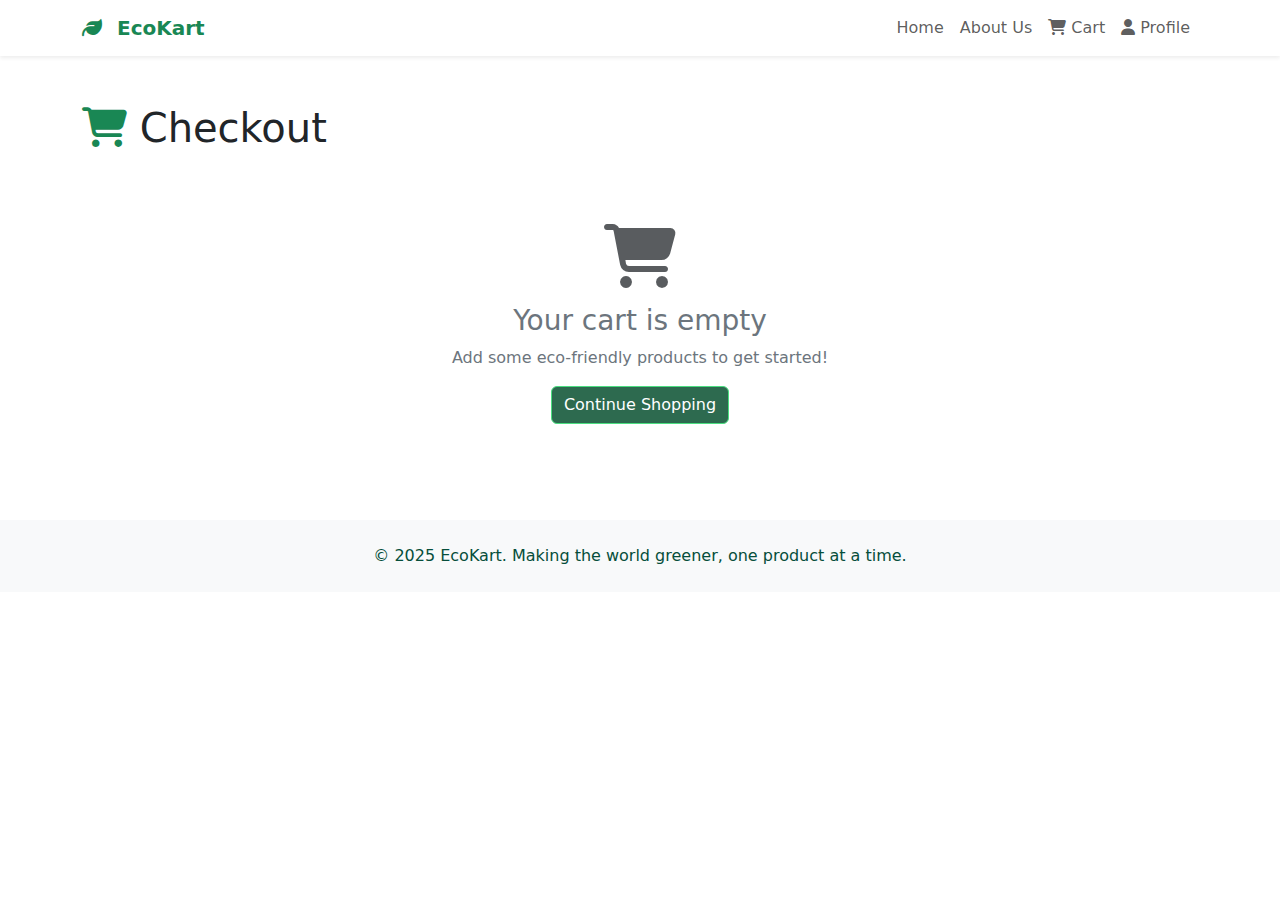
<file: checkout.html>
<!DOCTYPE html>
<html lang="en">
<head>
    <meta charset="UTF-8">
    <meta name="viewport" content="width=device-width, initial-scale=1.0">
    <title>Checkout - EcoKart</title>
    <link href="https://cdnjs.cloudflare.com/ajax/libs/bootstrap/5.3.2/css/bootstrap.min.css" rel="stylesheet">
    <link href="https://cdnjs.cloudflare.com/ajax/libs/font-awesome/6.4.0/css/all.min.css" rel="stylesheet">
    <link href="css/checkout.css" rel="stylesheet">
</head>
<body>
    <!-- Navigation Bar -->
    <nav class="navbar navbar-expand-lg navbar-light bg-white shadow-sm sticky-top">
        <div class="container">
            <!-- Brand -->
            <a class="navbar-brand fw-bold text-success" href="index.html">
                <i class="fas fa-leaf me-2"></i> EcoKart
            </a>

            <!-- Toggler -->
            <button class="navbar-toggler" type="button" data-bs-toggle="collapse" data-bs-target="#navbarNav">
                <span class="navbar-toggler-icon"></span>
            </button>

            <!-- Links -->
            <div class="collapse navbar-collapse" id="navbarNav">
                <ul class="navbar-nav ms-auto mb-2 mb-lg-0">
                    <li class="nav-item">
                        <a class="nav-link" href="index.html">Home</a>
                    </li>
                    <li class="nav-item">
                        <a class="nav-link" href="#about">About Us</a>
                    </li>
                    <li class="nav-item">
                        <a class="nav-link position-relative" href="checkout.html">
                            <i class="fas fa-shopping-cart me-">
                                <span id="cart-badge"
                                    class="badge bg-success rounded-pill position-absolute top-1/2 end-0 translate-middle p-1">0</span>
                            </i> Cart
                        </a>
                    </li>
                    <li class="nav-item">
                        <a class="nav-link position-relative">
                            <i class="fas fa-user"></i> Profile
                        </a>
                    </li>
                </ul>
            </div>
        </div>
    </nav>

    <!-- Main Content -->
    <div class="container my-5">
        <div class="row">
            <div class="col-12">
                <h1 class="mb-4">
                    <i class="fas fa-shopping-cart text-success"></i>
                    Checkout
                </h1>
            </div>
        </div>

        <!-- Empty Cart Message -->
        <div id="empty-cart" class="empty-cart" style="display: none;">
            <i class="fas fa-shopping-cart fa-4x text-muted"></i>
            <h3 class="mt-3">Your cart is empty</h3>
            <p>Add some eco-friendly products to get started!</p>
            <a href="index.html" class="btn btn-eco">Continue Shopping</a>
        </div>

        <!-- Checkout Content -->
        <div id="checkout-content" class="row">
            <!-- Order Summary -->
            <div class="col-lg-5 order-lg-2 mb-4">
                <div class="cart-summary">
                    <h4 class="mb-3">
                        <i class="fas fa-receipt"></i>
                        Order Summary
                    </h4>
                    
                    <!-- Cart Items -->
                    <div id="cart-items-container">
                        <!-- Cart items will be populated here -->
                    </div>
                    
                    <!-- Price Breakdown -->
                    <div class="price-breakdown">
                        <div class="d-flex justify-content-between mb-2">
                            <span>Subtotal:</span>
                            <span id="subtotal">₹0.00</span>
                        </div>
                        <div class="d-flex justify-content-between mb-2">
                            <span>Shipping:</span>
                            <span id="shipping">₹100</span>
                        </div>
                        <div class="d-flex justify-content-between mb-2">
                            <span>Tax (18%):</span>
                            <span id="tax">₹0.00</span>
                        </div>
                        <hr>
                        <div class="d-flex justify-content-between total-price">
                            <strong>Total:</strong>
                            <strong id="total">₹0.00</strong>
                        </div>
                    </div>
                </div>
            </div>

            <!-- Checkout Form -->
            <div class="col-lg-7 order-lg-1">
                <form id="checkout-form" class="needs-validation" novalidate>
                    <!-- Contact Information -->
                    <div class="card mb-4">
                        <div class="card-header">
                            <h5 class="mb-0">
                                <i class="fas fa-user"></i>
                                Contact Information
                            </h5>
                        </div>
                        <div class="card-body">
                            <div class="row">
                                <div class="col-md-6 mb-3">
                                    <label for="firstName" class="form-label">First Name *</label>
                                    <input type="text" class="form-control" id="firstName" name="firstName" required>
                                    <div class="invalid-feedback">Please provide a valid first name.</div>
                                </div>
                                <div class="col-md-6 mb-3">
                                    <label for="lastName" class="form-label">Last Name *</label>
                                    <input type="text" class="form-control" id="lastName" name="lastName" required>
                                    <div class="invalid-feedback">Please provide a valid last name.</div>
                                </div>
                            </div>
                            <div class="mb-3">
                                <label for="email" class="form-label">Email Address *</label>
                                <input type="email" class="form-control" id="email" name="email" required>
                                <div class="invalid-feedback">Please provide a valid email address.</div>
                            </div>
                            <div class="mb-3">
                                <label for="phone" class="form-label">Phone Number *</label>
                                <input type="tel" class="form-control" id="phone" name="phone" required>
                                <div class="invalid-feedback">Please provide a valid phone number.</div>
                            </div>
                        </div>
                    </div>

                    <!-- Shipping Address -->
                    <div class="card mb-4">
                        <div class="card-header">
                            <h5 class="mb-0">
                                <i class="fas fa-truck"></i>
                                Shipping Address
                            </h5>
                        </div>
                        <div class="card-body">
                            <div class="mb-3">
                                <label for="address" class="form-label">Street Address *</label>
                                <input type="text" class="form-control" id="address" name="address" required>
                                <div class="invalid-feedback">Please provide a valid address.</div>
                            </div>
                            <div class="row">
                                <div class="col-md-6 mb-3">
                                    <label for="city" class="form-label">City *</label>
                                    <input type="text" class="form-control" id="city" name="city" required>
                                    <div class="invalid-feedback">Please provide a valid city.</div>
                                </div>
                                <div class="col-md-3 mb-3">
                                    <label for="state" class="form-label">State *</label>
                                    <select class="form-select" id="state" name="state" required>
                                        <option value="">Choose...</option>
                                        <option value="WB">West Bengal</option>
                                        <option value="TN">Tamil Nadu</option>
                                        <option value="MH`">Maharashtra</option>
                                        <option value="AP">Andhra Pradesh</option>
                                        <option value="OD">Odisha</option>
                                    </select>
                                    <div class="invalid-feedback">Please select a valid state.</div>
                                </div>
                                <div class="col-md-3 mb-3">
                                    <label for="zip" class="form-label">ZIP Code *</label>
                                    <input type="text" class="form-control" id="zip" name="zip" required>
                                    <div class="invalid-feedback">Please provide a valid ZIP code.</div>
                                </div>
                            </div>
                        </div>
                    </div>

                    <!-- Payment Information -->
                    <div class="card mb-4">
                        <div class="card-header">
                            <h5 class="mb-0">
                                <i class="fas fa-credit-card"></i>
                                Payment Information
                            </h5>
                        </div>
                        <div class="card-body">
                            <div class="mb-3">
                                <label for="cardNumber" class="form-label">Card Number *</label>
                                <input type="text" class="form-control" id="cardNumber" name="cardNumber" placeholder="1234 5678 9012 3456" required>
                                <div class="invalid-feedback">Please provide a valid card number.</div>
                            </div>
                            <div class="row">
                                <div class="col-md-6 mb-3">
                                    <label for="expiry" class="form-label">Expiry Date *</label>
                                    <input type="text" class="form-control" id="expiry" name="expiry" placeholder="MM/YY" required>
                                    <div class="invalid-feedback">Please provide a valid expiry date.</div>
                                </div>
                                <div class="col-md-6 mb-3">
                                    <label for="cvv" class="form-label">CVV *</label>
                                    <input type="text" class="form-control" id="cvv" name="cvv" placeholder="123" required>
                                    <div class="invalid-feedback">Please provide a valid CVV.</div>
                                </div>
                            </div>
                        </div>
                    </div>

                    <!-- Place Order Button -->
                    <div class="d-grid gap-2">
                        <button class="btn btn-eco btn-lg" type="submit" id="place-order-btn" disabled>
                            <i class="fas fa-lock"></i>
                            Place Order
                        </button>
                        <a href="index.html" class="btn btn-outline-secondary">
                            <i class="fas fa-arrow-left"></i>
                            Continue Shopping
                        </a>
                    </div>
                </form>
            </div>
        </div>
    </div>

    <!-- Footer -->
    <footer class="bg-light py-4">
        <div class="container text-center">
            <p class="mb-0 text-muted footer">
                © 2025 EcoKart. Making the world greener, one product at a time.
            </p>
        </div>
    </footer>

    <script src="https://cdnjs.cloudflare.com/ajax/libs/bootstrap/5.3.2/js/bootstrap.bundle.min.js"></script>
    <script src="js/checkout.js"></script>
</body>
</html>
</file>
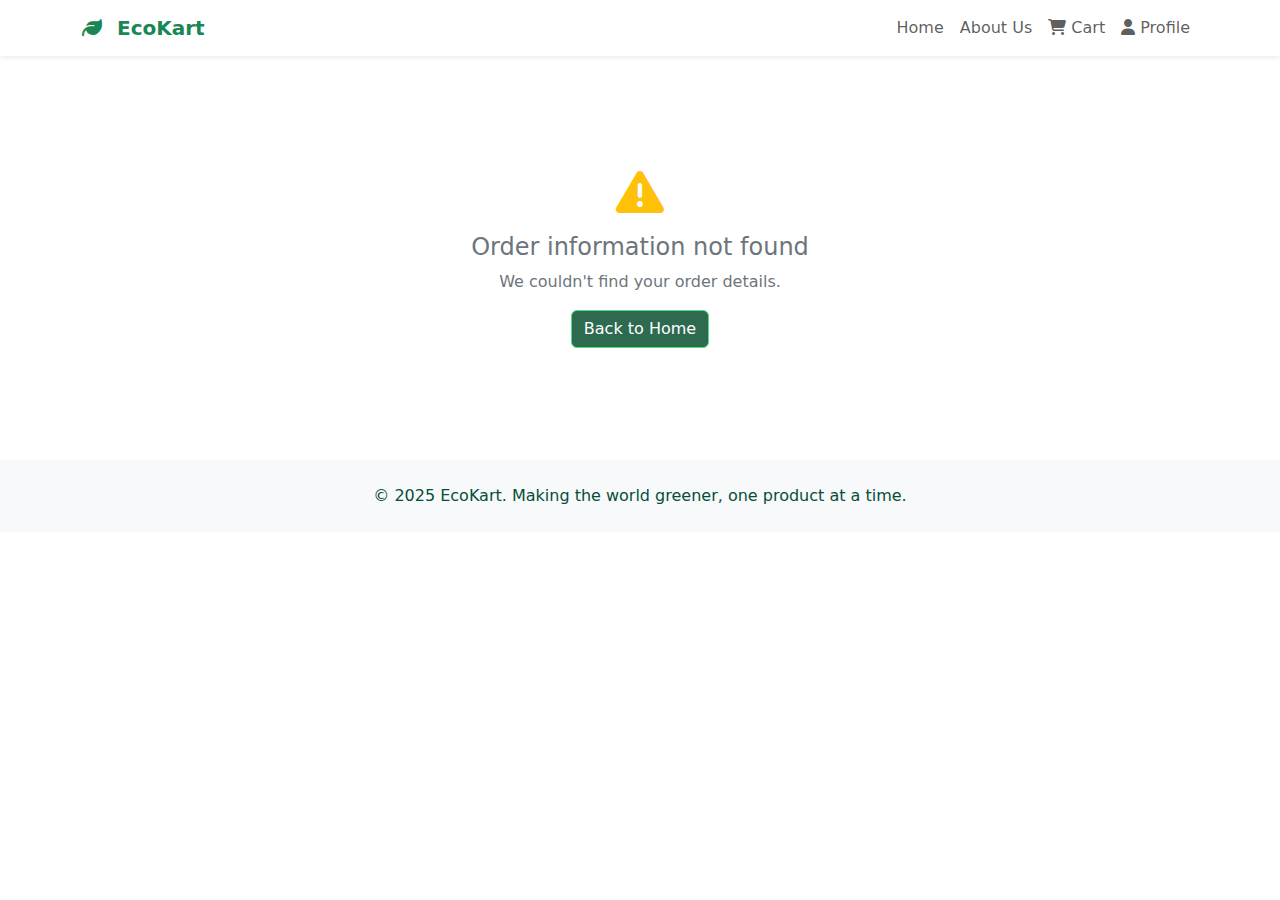
<file: order-confirmation.html>
<!DOCTYPE html>
<html lang="en">

<head>
    <meta charset="UTF-8">
    <meta name="viewport" content="width=device-width, initial-scale=1.0">
    <title>Order Confirmation - EcoKart</title>
    <link href="https://cdnjs.cloudflare.com/ajax/libs/bootstrap/5.3.2/css/bootstrap.min.css" rel="stylesheet">
    <link href="https://cdnjs.cloudflare.com/ajax/libs/font-awesome/6.4.0/css/all.min.css" rel="stylesheet">
    <link href="css/order-confirmation.css" rel="stylesheet">
</head>

<body>
    <!-- Navigation Bar -->
    <nav class="navbar navbar-expand-lg navbar-light bg-white shadow-sm sticky-top">
        <div class="container">
            <!-- Brand -->
            <a class="navbar-brand fw-bold text-success" href="index.html">
                <i class="fas fa-leaf me-2"></i> EcoKart
            </a>

            <!-- Toggler -->
            <button class="navbar-toggler" type="button" data-bs-toggle="collapse" data-bs-target="#navbarNav">
                <span class="navbar-toggler-icon"></span>
            </button>

            <!-- Links -->
            <div class="collapse navbar-collapse" id="navbarNav">
                <ul class="navbar-nav ms-auto mb-2 mb-lg-0">
                    <li class="nav-item">
                        <a class="nav-link" href="index.html">Home</a>
                    </li>
                    <li class="nav-item">
                        <a class="nav-link" href="#about">About Us</a>
                    </li>
                    <li class="nav-item">
                        <a class="nav-link position-relative" href="checkout.html">
                            <i class="fas fa-shopping-cart me-">
                                <span id="cart-badge"
                                    class="badge bg-success rounded-pill position-absolute top-1/2 end-0 translate-middle p-1">0</span>
                            </i> Cart
                        </a>
                    </li>
                    <li class="nav-item">
                        <a class="nav-link position-relative">
                            <i class="fas fa-user"></i> Profile
                        </a>
                    </li>
                </ul>
            </div>
        </div>
    </nav>

    <!-- Main Content -->
    <div class="container py-5">
        <!-- Loading State -->
        <div id="loading-state" class="loading">
            <i class="fas fa-spinner fa-spin fa-3x text-muted"></i>
            <h4 class="mt-3">Processing your order...</h4>
        </div>

        <!-- Error State -->
        <div id="error-state" class="error-state" style="display: none;">
            <i class="fas fa-exclamation-triangle fa-3x text-warning"></i>
            <h4 class="mt-3">Order information not found</h4>
            <p>We couldn't find your order details.</p>
            <a href="index.html" class="btn btn-eco">Back to Home</a>
        </div>

        <!-- Order Confirmation Content -->
        <div id="confirmation-content" style="display: none;">
            <!-- Success Header -->
            <div class="success-header">
                <div class="success-icon">
                    <i class="fas fa-check-circle"></i>
                </div>
                <h1 class="mb-3">Order Confirmed!</h1>
                <p class="lead mb-4">Thank you for choosing eco-friendly products!</p>
                <div class="order-number" id="order-number">
                    Order #ECO123456
                </div>
                <p class="mt-3 text-muted">
                    A confirmation email has been sent to <span id="customer-email" class="fw-bold"></span>
                </p>
            </div>

            <div class="row">
                <!-- Order Details -->
                <div class="col-lg-8">
                    <!-- Order Summary -->
                    <div class="info-card">
                        <h4 class="mb-3">
                            <i class="fas fa-receipt text-success"></i>
                            Order Summary
                        </h4>
                        <div id="order-items-container">
                            <!-- Order items will be populated here -->
                        </div>

                        <!-- Price Breakdown -->
                        <div class="border-top pt-3 mt-3">
                            <div class="row">
                                <div class="col-12">
                                    <div class="d-flex justify-content-between mb-2">
                                        <span>Subtotal:</span>
                                        <span id="order-subtotal">₹0.00</span>
                                    </div>
                                    <div class="d-flex justify-content-between mb-2">
                                        <span>Shipping:</span>
                                        <span id="order-shipping">₹0.00</span>
                                    </div>
                                    <div class="d-flex justify-content-between mb-2">
                                        <span>Tax:</span>
                                        <span id="order-tax">₹0.00</span>
                                    </div>
                                    <hr>
                                    <div class="d-flex justify-content-between total-amount">
                                        <strong>Total:</strong>
                                        <strong id="order-total">₹0.00</strong>
                                    </div>
                                </div>
                            </div>
                        </div>
                    </div>

                    <!-- Shipping Information -->
                    <div class="info-card">
                        <h4 class="mb-3">
                            <i class="fas fa-truck text-success"></i>
                            Shipping Information
                        </h4>
                        <div id="shipping-address">
                            <!-- Shipping address will be populated here -->
                        </div>
                    </div>

                    <!-- Environmental Impact -->
                    <div class="eco-impact">
                        <h4 class="mb-3">
                            <i class="fas fa-leaf text-success"></i>
                            Your Environmental Impact
                        </h4>
                        <p class="mb-3">By choosing eco-friendly products, you're making a positive difference!</p>
                        <div class="row" id="eco-stats">
                            <div class="col-md-4 impact-stat">
                                <div class="impact-number" id="plastic-saved">0</div>
                                <small class="text-muted">Plastic items avoided</small>
                            </div>
                            <div class="col-md-4 impact-stat">
                                <div class="impact-number" id="co2-saved">0 lbs</div>
                                <small class="text-muted">CO2 emissions reduced</small>
                            </div>
                            <div class="col-md-4 impact-stat">
                                <div class="impact-number" id="trees-helped">0</div>
                                <small class="text-muted">Trees helped</small>
                            </div>
                        </div>
                    </div>
                </div>

                <!-- Delivery & Action Buttons -->
                <div class="col-lg-4">
                    <!-- Delivery Information -->
                    <div class="delivery-info">
                        <h5 class="mb-3">
                            <i class="fas fa-calendar-alt"></i>
                            Estimated Delivery
                        </h5>
                        <div class="text-center">
                            <div class="display-6 fw-bold mb-2" id="delivery-date">
                                Dec 20-22
                            </div>
                            <p class="mb-0">We'll send tracking info soon!</p>
                        </div>
                    </div>

                    <!-- Action Buttons -->
                    <div class="d-grid gap-2 mt-4">
                        <a href="index.html" class="btn btn-eco btn-lg">
                            <i class="fas fa-shopping-bag"></i>
                            Continue Shopping
                        </a>
                    </div>

                    <!-- Customer Support -->
                    <div class="info-card mt-4">
                        <h6 class="mb-3">Need Help?</h6>
                        <p class="small text-muted mb-2">
                            <i class="fas fa-envelope me-2"></i>
                            support@ecokart.com
                        </p>
                        <p class="small text-muted mb-2">
                            <i class="fas fa-phone me-2"></i>
                            +91-12345-67890
                        </p>
                        <p class="small text-muted mb-0">
                            <i class="fas fa-clock me-2"></i>
                            Mon-Fri 11AM-6PM IST
                        </p>
                    </div>
                </div>
            </div>
        </div>
    </div>

    <!-- Footer -->
    <footer class="bg-light py-4">
        <div class="container text-center">
            <p class="mb-0 text-muted footer">
                © 2025 EcoKart. Making the world greener, one product at a time.
            </p>
        </div>
    </footer>

    <script src="https://cdnjs.cloudflare.com/ajax/libs/bootstrap/5.3.2/js/bootstrap.bundle.min.js"></script>
    <script src="js/order-confirmation.js"></script>
</body>

</html>
</file>
<file: css/checkout.css>
:root {
    --eco-green: #4ade80;
    --eco-dark-green: #22c55e;
    --eco-light-green: #dcfce7;
}

.navbar-brand {
    font-weight: bold;
}

.btn-eco {
    background-color: #2d6a4f;
    border-color: var(--eco-green);
    color: white;
}

.btn-eco:hover {
    background-color: var(--eco-dark-green);
    border-color: var(--eco-dark-green);
    color: white;
}

.btn-eco:disabled {
    background-color: #6c757d;
    border-color: #6c757d;
    color: white;
    opacity: 0.65;
}

.cart-badge {
    background-color: #dc3545;
    color: white;
    border-radius: 50%;
    padding: 3px 7px;
    font-size: 0.75rem;
    position: absolute;
    top: -8px;
    right: -8px;
    min-width: 20px;
    text-align: center;
}

.cart-summary {
    background-color: #f8f9fa;
    border-radius: 8px;
    padding: 1.5rem;
    border: 1px solid #dee2e6;
}

.form-label {
    font-weight: 600;
    color: #495057;
}

.is-invalid {
    border-color: #dc3545;
}

.invalid-feedback {
    display: none;
    color: #dc3545;
    font-size: 0.875rem;
    margin-top: 0.25rem;
}

.cart-item {
    border-bottom: 1px solid #dee2e6;
    padding: 1rem 0;
}

.cart-item:last-child {
    border-bottom: none;
}

.cart-item-image {
    width: 80px;
    height: 80px;
    object-fit: cover;
    border-radius: 6px;
}

.quantity-controls {
    display: flex;
    align-items: center;
    justify-content: center;
    gap: 0;
    border: 1px solid #dee2e6;
    border-radius: 8px;
    overflow: hidden;
    background-color: #fff;
    width: fit-content;
}

.quantity-btn {
    background-color: #f8f9fa;
    border: none;
    border-right: 1px solid #dee2e6;
    color: #6c757d;
    cursor: pointer;
    padding: 12px 16px;
    font-size: 16px;
    font-weight: 600;
    transition: all 0.2s ease;
    display: flex;
    align-items: center;
    justify-content: center;
    min-width: 44px;
    height: 44px;
}

.quantity-btn:hover {
    background-color: var(--eco-light-green);
    color: var(--eco-dark-green);
}

.quantity-btn:active {
    background-color: var(--eco-green);
    color: white;
}

.quantity-btn:disabled {
    background-color: #e9ecef;
    color: #adb5bd;
    cursor: not-allowed;
}

.quantity-btn.plus-btn {
    border-right: none;
    border-left: 1px solid #dee2e6;
}

.quantity-input {
    border: none;
    text-align: center;
    font-size: 16px;
    font-weight: 600;
    color: #495057;
    background-color: #fff;
    width: 60px;
    height: 44px;
    padding: 0;
    outline: none;
}

.quantity-input::-webkit-outer-spin-button,
.quantity-input::-webkit-inner-spin-button {
    -webkit-appearance: none;
    margin: 0;
}

.quantity-input:focus {
    background-color: #f8f9fa;
    box-shadow: inset 0 0 0 1px var(--eco-green);
}

.price-breakdown {
    border-top: 2px solid #2d6a4f;
    padding-top: 1rem;
    margin-top: 1rem;
    font-weight: 600;
}

.total-price {
    font-size: 1.25rem;
    font-weight: bold;
    color: #2d6a4f;
}

.empty-cart {
    text-align: center;
    padding: 3rem 0;
    color: #6c757d;
}

.container {
    animation: fadeIn 0.3s ease-in;
}

@keyframes fadeIn {
    from {
        opacity: 0;
        transform: translateY(10px);
    }

    to {
        opacity: 1;
        transform: translateY(0);
    }
}

@media (max-width: 767.98px) {
    .cart-item-image {
        width: 60px;
        height: 60px;
    }

    .cart-item-mobile {
        display: block !important;
    }

    .cart-item-desktop {
        display: none !important;
    }

    .quantity-controls {
        justify-content: flex-start;
        margin: 0.5rem 0;
    }

    .quantity-input {
        width: 45px;
    }

    .cart-item-info {
        margin-bottom: 0.75rem;
    }

    .cart-item-price {
        font-weight: 600;
        color: var(--eco-green);
        margin-bottom: 0.5rem;
    }

    .remove-btn-mobile {
        align-self: flex-start;
        margin-left: 1rem !important;
    }

    .quantity-controls {
        flex: 0 0 auto;
    }
}

@media (min-width: 768px) {
    .cart-item-mobile {
        display: none !important;
    }

    .cart-item-desktop {
        display: flex !important;
    }

    .quantity-controls {
        justify-content: flex-start;
    }
}

.badge {
    transform: translate(6px, -60%) !important;
}

.footer {
    color: #064e3b !important;
}
</file>
<file: css/order-confirmation.css>
:root {
    --eco-green: #4ade80;
    --eco-dark-green: #22c55e;
    --eco-light-green: #dcfce7;
}

.navbar-brand {
    font-weight: bold;
}

.navbar .nav-link:hover {
    color: #2d6a4f;
}

.btn-eco {
    background-color: #2d6a4f;
    border-color: var(--eco-green);
    color: white;
}

.btn-eco:hover {
    background-color: var(--eco-dark-green);
    border-color: var(--eco-dark-green);
    color: white;
}

.cart-badge {
    background-color: #dc3545;
    color: white;
    border-radius: 50%;
    padding: 3px 7px;
    font-size: 0.75rem;
    position: absolute;
    top: -8px;
    right: -8px;
    min-width: 20px;
    text-align: center;
}

.success-header {
    background: linear-gradient(135deg, var(--eco-light-green), #f0fdf4);
    border-radius: 12px;
    padding: 3rem;
    text-align: center;
    margin-bottom: 2rem;
}

.success-icon {
    font-size: 4rem;
    color: #2d6a4f;
    margin-bottom: 1rem;
}

.order-number {
    font-size: 1.5rem;
    font-weight: bold;
    color: #2d6a4f;
    background-color: white;
    padding: 0.5rem 1rem;
    border-radius: 8px;
    display: inline-block;
    border: 2px solid #2d6a4f;
}

.order-summary-card {
    background-color: #f8f9fa;
    border-radius: 12px;
    padding: 1.5rem;
    border: 1px solid #dee2e6;
    margin-bottom: 1.5rem;
}

.order-item {
    padding: 1rem 0;
    border-bottom: 1px solid #dee2e6;
}

.order-item:last-child {
    border-bottom: none;
}

.order-item-image {
    width: 80px;
    height: 80px;
    object-fit: cover;
    border-radius: 8px;
}

.delivery-info {
    background-color: var(--eco-light-green);
    border-radius: 8px;
    padding: 1.5rem;
    border-left: 4px solid var(--eco-green);
}

.info-card {
    background-color: white;
    border-radius: 8px;
    padding: 1.5rem;
    box-shadow: 0 2px 4px rgba(0, 0, 0, 0.1);
    margin-bottom: 1.5rem;
}

.total-amount {
    font-size: 1.5rem;
    font-weight: bold;
    color: #2d6a4f;
}

.loading {
    text-align: center;
    padding: 4rem 0;
}

.error-state {
    text-align: center;
    padding: 4rem 0;
    color: #6c757d;
}

.container {
    animation: fadeIn 0.3s ease-in;
}

@keyframes fadeIn {
    from {
        opacity: 0;
        transform: translateY(10px);
    }

    to {
        opacity: 1;
        transform: translateY(0);
    }
}

@keyframes checkmark {
    0% {
        transform: scale(0);
        opacity: 0;
    }

    50% {
        transform: scale(1.2);
        opacity: 1;
    }

    100% {
        transform: scale(1);
        opacity: 1;
    }
}

.success-icon {
    animation: checkmark 0.6s ease-out;
}

.eco-impact {
    background: linear-gradient(135deg, #e8f5e8, #f0f9f0);
    border-radius: 12px;
    padding: 1.5rem;
    border-left: 4px solid var(--eco-green);
}

.impact-stat {
    text-align: center;
    padding: 1rem;
}

.impact-number {
    font-size: 2rem;
    font-weight: bold;
    color: #2d6a4f;
}

@media (max-width: 768px) {
    .container {
        padding-left: 1rem;
        padding-right: 1rem;
    }

    .row {
        flex-direction: column;
    }

    .order-item .row {
        flex-direction: row;
    }

    .info-card {
        margin-bottom: 1.5rem;
    }

    .eco-impact {
        margin-bottom: 1.5rem;
    }

    .delivery-info {
        margin-bottom: 1.5rem;
    }

    .order-item img {
        width: 100%;
        height: auto;
    }

    .order-item h6 {
        font-size: 0.95rem;
    }

    .order-item .text-end {
        text-align: left !important;
        margin-top: 0.5rem;
    }

}

.footer {
    color: #064e3b !important;
}

.badge {
    transform: translate(9px, -60%) !important;
}
</file>
